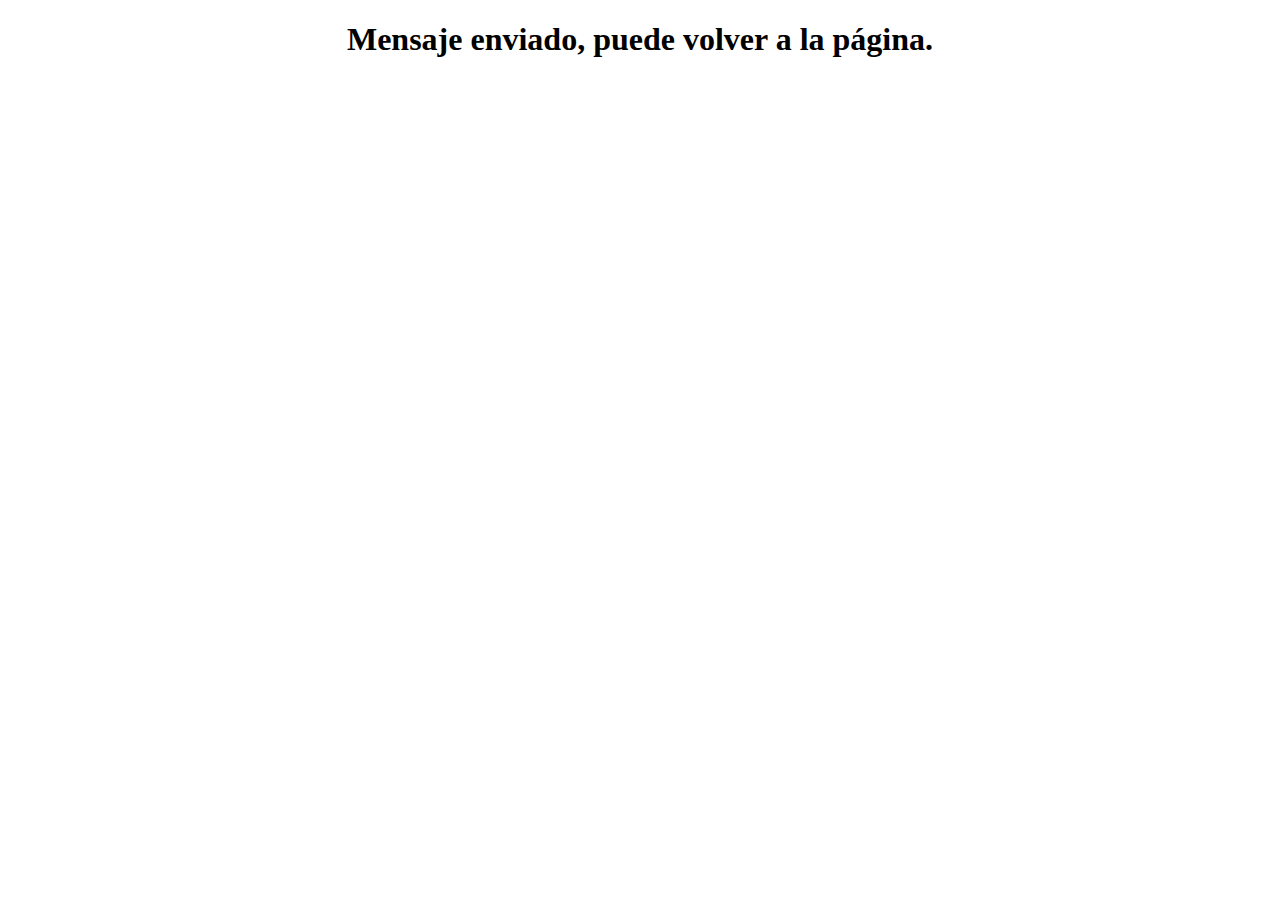
<file: Mensaje.html>
<!DOCTYPE html>
<html lang="en">
<head>
    <meta charset="UTF-8">
    <meta name="viewport" content="width=device-width, initial-scale=1.0">
    <title>ZARA DOMINICANA</title>
</head>
<body>
    <strong><center><h1>Mensaje enviado, puede volver a la página.</h1></center></strong>
</body>
</html>
</file>
